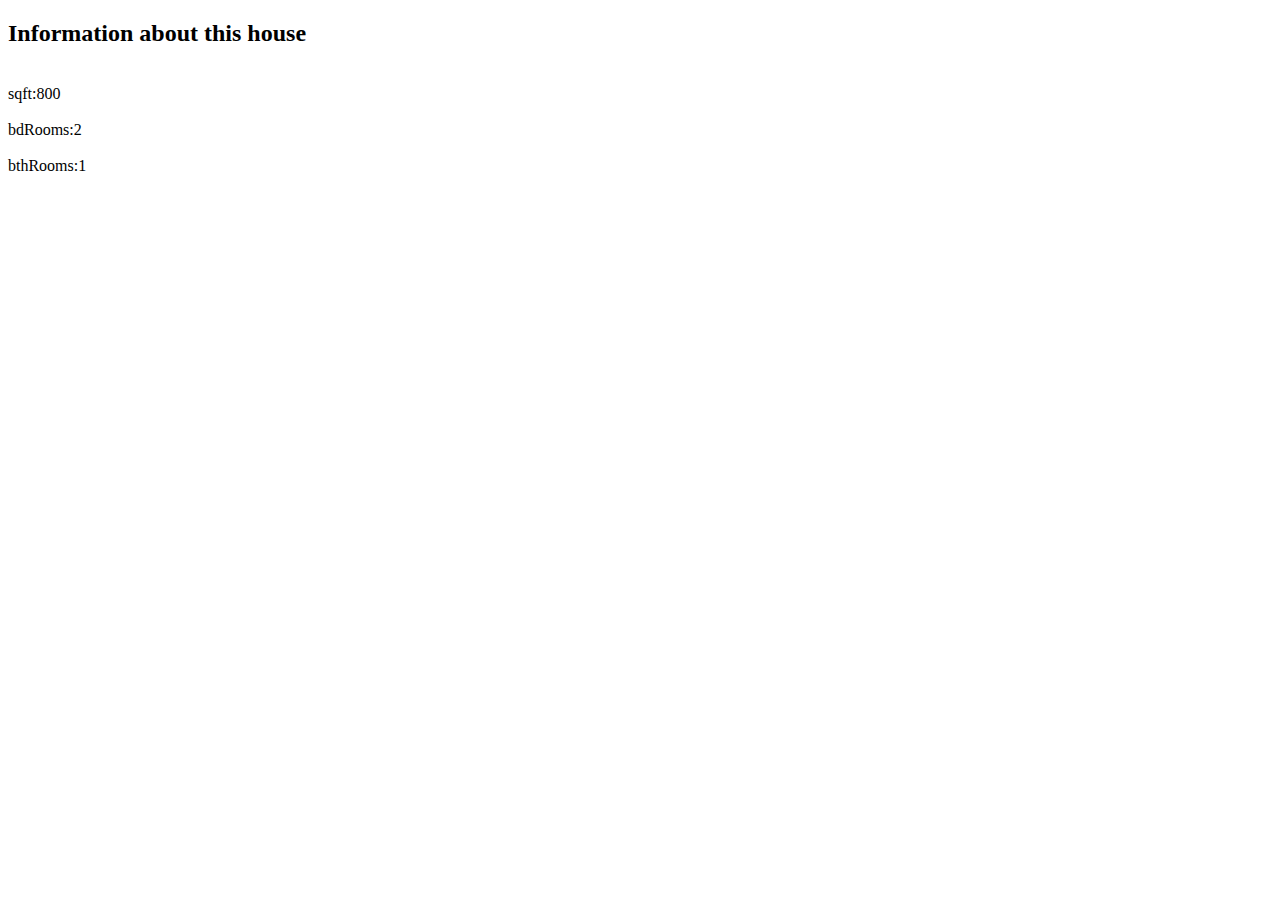
<file: ch_05_l5.2_using_for_in/index.html>
<!DOCTYPE html>
<html lang="en">
  <head>
    <meta charset="UTF-8" />
    <meta http-equip="X-UA-Compatible" content="IE=edge" />
    <meta name="viewport" content="width=device-width, initial-scale=1.0" />
    <title>House Details</title>
  </head>
  <body>
    <div id="root"></div>
    <script>
      const house = { sqft: 800, bdRooms: 2, bthRooms: 1 };
      let houseDetails = "<h2>Information about this house</h2>";
      for (let prop in house) {
        houseDetails = `${houseDetails}<br>${prop}:${house[prop]}<br>`;
        document.getElementById("root").innerHTML = houseDetails;
      }
    </script>
  </body>
</html>
</file>
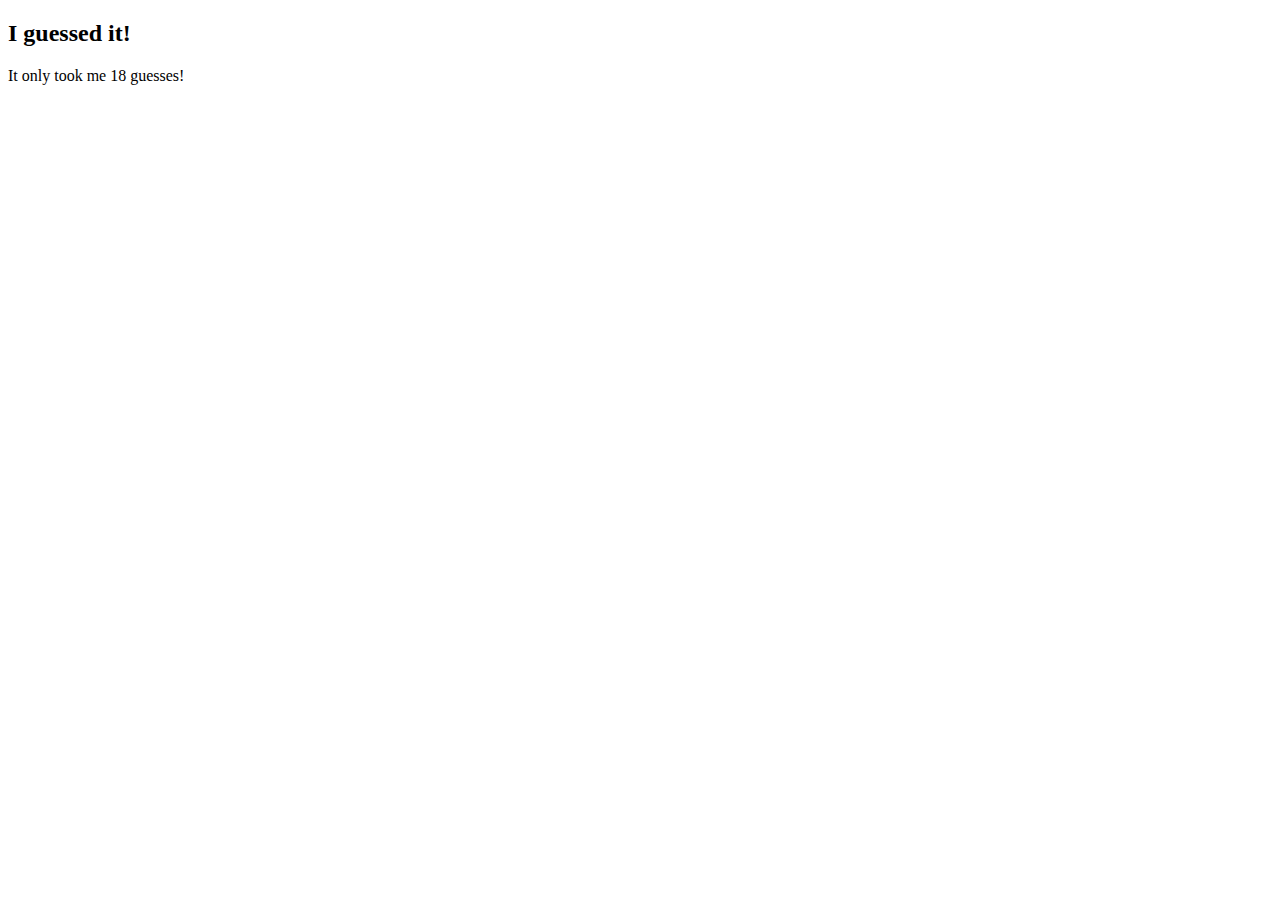
<file: ch_05_l5.3_random_number_guessing_game/index.html>
<!DOCTYPE html>
<html lang="en">
  <head>
    <meta charset="UTF-8" />
    <meta http-equip="X-UA-Compatible" content="IE=edge" />
    <meta name="viewport" content="width=device-width, initial-scale=1.0" />
    <title>Random Number with a While Loop</title>
  </head>
  <body>
    <div id="root"></div>
    <script>
      let guessNumber = 0;
      let numberToGuess = 71;
      let guess;
      while (guess != numberToGuess) {
        guess = Math.floor(Math.random() * 100);
        guessNumber++;
      }
      document.getElementById("root").innerHTML = `
    <h2>I guessed it!</h2>
    <p>It only took me ${guessNumber} guesses!</p>`;
    </script>
  </body>
</html>
</file>
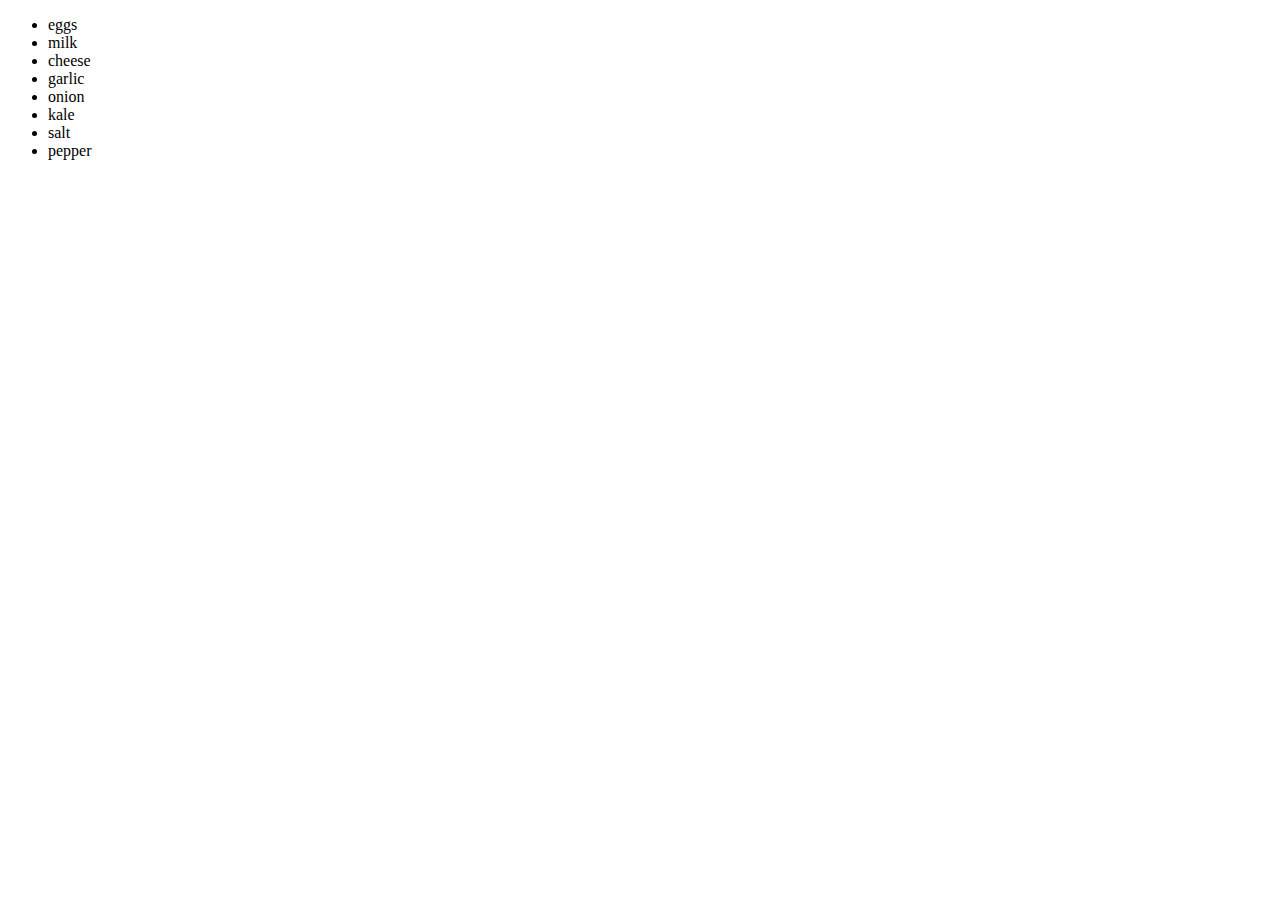
<file: ch_06_l6.1_generating_an_html_list_from_an_array/index.html>
<!DOCTYPE html>
<html lang="en">
  <head>
    <meta charset="UTF-8" />
    <meta name="viewport" content="width=device-width, initial-scale=1.0" />
    <title>Ingredients List</title>
  </head>
  <body>
    <ul id="ingredients"></ul>
    <script>
      const ingredients = [
        "eggs",
        "milk",
        "cheese",
        "garlic",
        "onion",
        "kale",
        "salt",
        "pepper",
      ];
      let listItems = ingredients
        .map((singleIngredients) => `<li>${singleIngredients}</li>`)
        .join("");
      document.getElementById("ingredients").innerHTML = listItems;
    </script>
  </body>
</html>
</file>
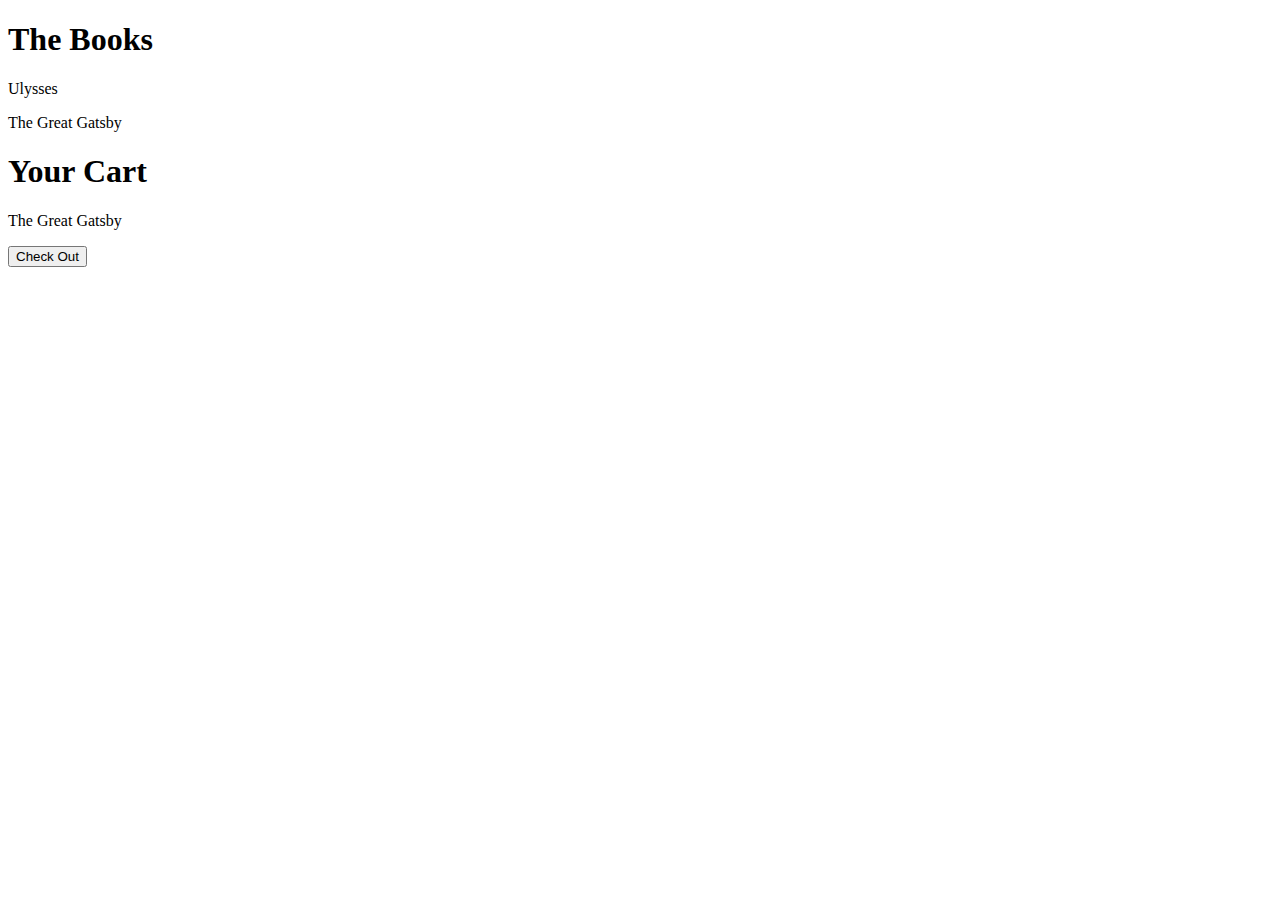
<file: ch_08_l8.17_displaying_the_bookstore_and_cart/index.html>
<!DOCTYPE html>
<html lang="en">
  <head>
    <meta charset="UTF-8" />
    <meta name="viewport" content="width=device-width, initial-scale=1.0" />
    <title>Amazing JavaScript Bookstore</title>
  </head>
  <body>
    <h1>The Books</h1>
    <div id="bookstore"></div>
    <h1>Your Cart</h1>
    <div id="cart"></div>

    <script>
      const bookstore = {
        books: ["Ulysses", "The Great Gatsby"],
        removeBook(title) {
          let newList = this.books.filter((book) => book != title);
          this.books = newList;
          this.displayBookstore();
        },
        displayBookstore() {
          const renderTarget = document.getElementById("bookstore");
          const bookList = this.books.map((book) => `<p>${book}</p>`);
          renderTarget.innerHTML = bookList.join("");

          shoppingCart.displayCart(this.removeBook.bind(this));
        },
      };

      const shoppingCart = {
        itemsInCart: ["The Great Gatsby"],
        handleClick(removeBook) {
          removeBook(this.itemInCart);
        },
        displayCart(clickHandler) {
          const renderTarget = document.getElementById("cart");
          const itemInCart = this.itemsInCart.map((item) => `<p>${item}</p>`);
          const checkoutButton = "<button id='checkout'>Check Out</button>";
          renderTarget.innerHTML = itemInCart.join("") + checkoutButton;
          document.getElementById("checkout");
          document.addEventListener("click", () =>
            this.handleClick(clickHandler)
          );
        },
      };

      bookstore.displayBookstore();
    </script>
  </body>
</html>
</file>
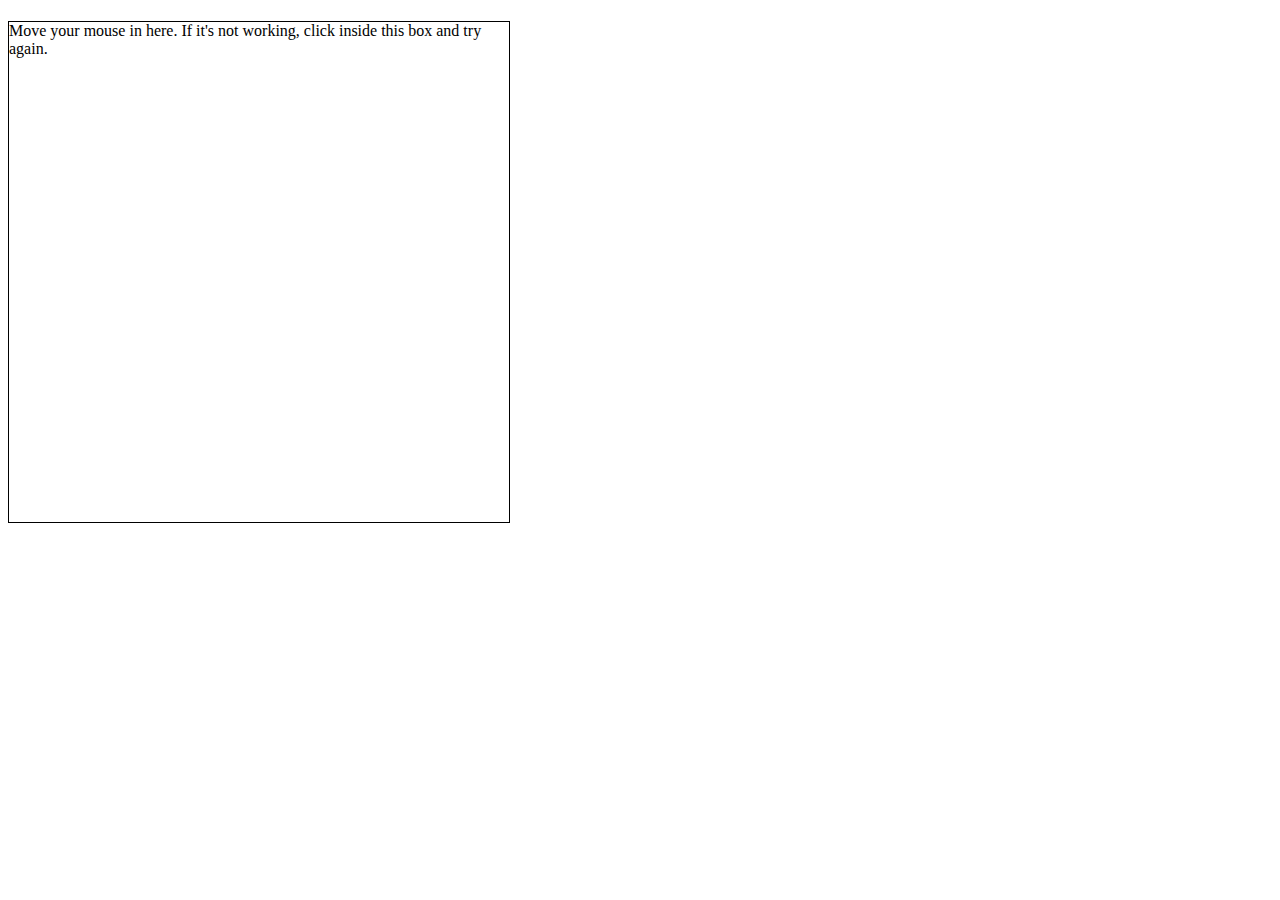
<file: ch_10_l10.1_setting_an_event_listener/index.html>
<!DOCTYPE html>
<html lang="en">
  <head>
    <meta charset="UTF-8" />
    <meta name="viewport" content="width=device-width, initial-scale=1.0" />
    <title>Mouse Tracking</title>
    <script>
      window.addEventListener("load", app);

      function app() {
        const trackingArea = document.getElementById("tracking-area");
        trackingArea.addEventListener("mousemove", onMouseMove);
        function onMouseMove(e) {
          setPosition({ x: e.offsetX, y: e.offsetY });
          console.log("event:", e);
        }
      }
      function setPosition(position) {
        const { x, y } = position;
        const positionElement = document.getElementById("current-position");
        positionElement.innerHTML = `x: ${x}; y: ${y}`;
      }
    </script>
    <style>
      #tracking-area {
        width: 500px;
        height: 500px;
        border: 1px solid black;
      }
    </style>
  </head>
  <body>
    <h1 id="current-position"></h1>
    <div id="tracking-area">
      Move your mouse in here. If it's not working, click inside this box and
      try again.
    </div>
  </body>
</html>
</file>
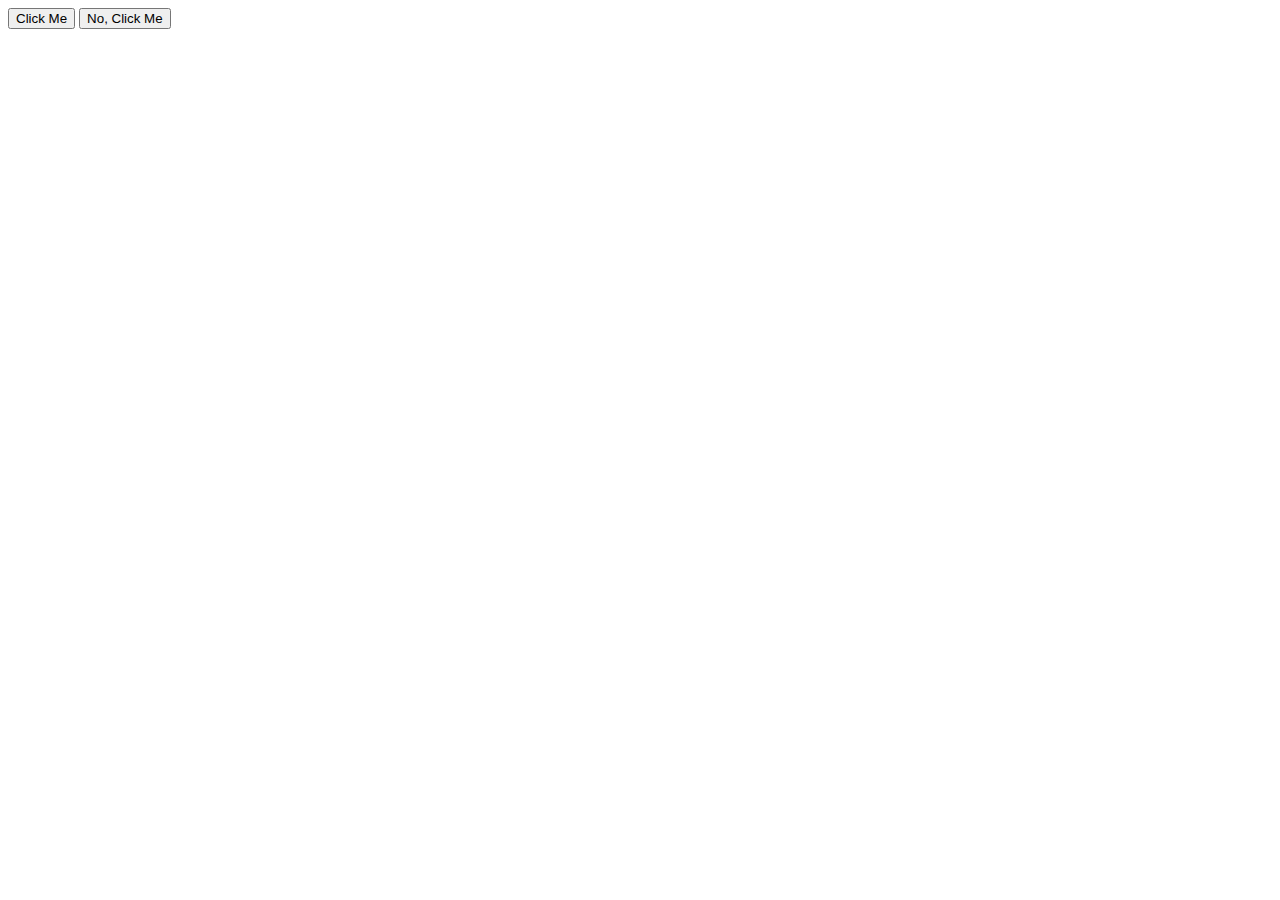
<file: ch_10_l10.2_using_event_bubbling_to_detect/index.html>
<!DOCTYPE html>
<html lang="en">
  <head>
    <meta charset="UTF-8" />
    <meta name="viewport" content="width=device-width, initial-scale=1.0" />
    <title>Using Bubbling</title>
  </head>
  <body>
    <div id="button-group">
      <button>Click Me</button>
      <button>No, Click Me</button>
    </div>
    <script>
      document
        .getElementById("button-group")
        .addEventListener("click", () => alert("clicked"));
    </script>
  </body>
</html>
</file>
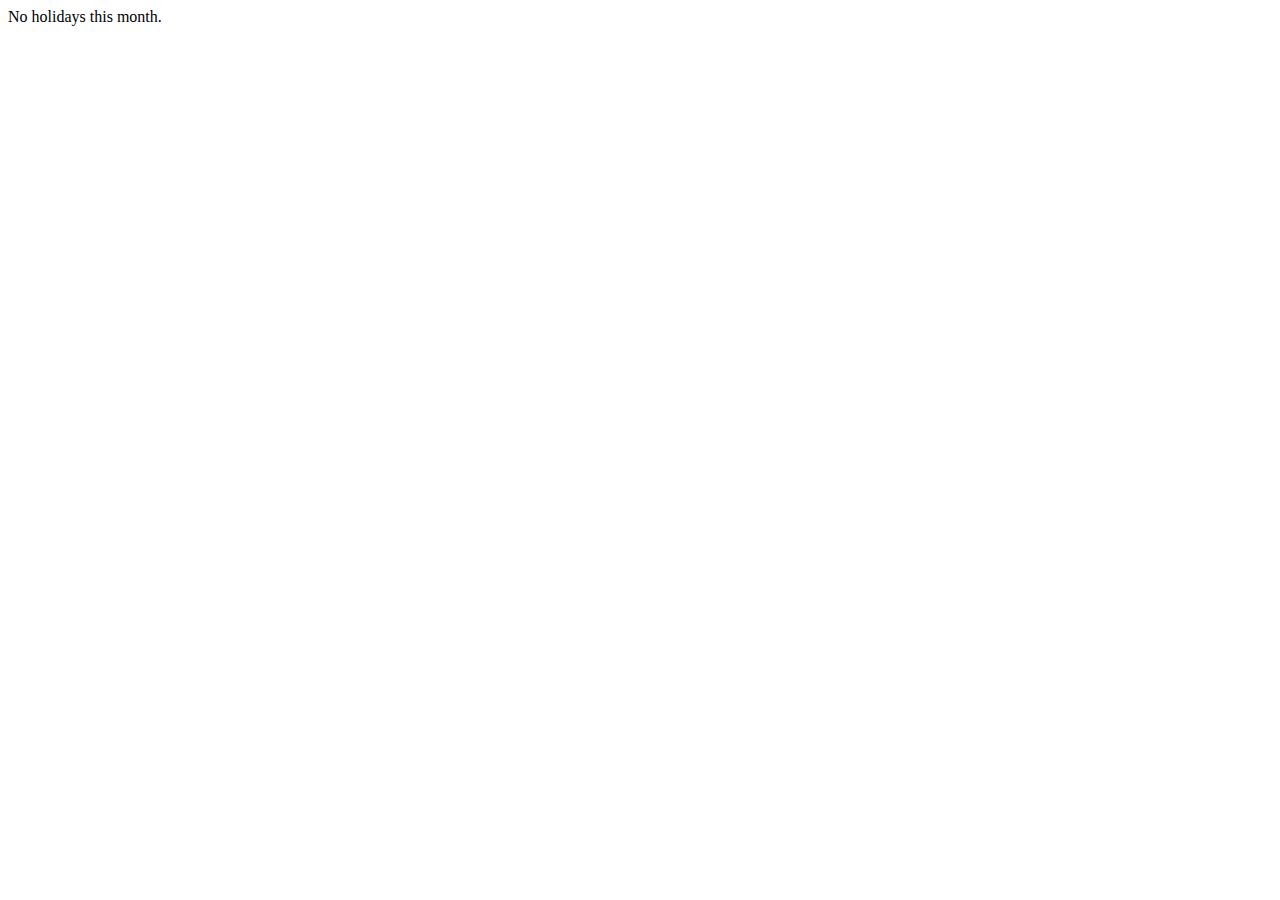
<file: ch_5_using_switch_statement/index.html>
<!DOCTYPE html>
<html lang="en">
  <head>
    <meta charset="UTF-8" />
    <meta name="viewport" content="width=device-width, initial-scale=1.0" />
    <title>Holiday Finder</title>
  </head>
  <body>
    <div id="message">put some message here</div>
    <script>
      const dt = new Date();
      const month = dt.getMonth();
      let msg;
      switch (month) {
        case 0:
          msg = "January 4 is National Spaghetti Day!";
          break;
        case 1:
          msg = "February 9 is National Pizza Day!";
          break;
        case 2:
          msg = "March 26 is National Spinach Day!";
          break;
        case 3:
          msg = "April 26 is National Pretzel Day!";
          break;
        default:
          msg = "No holidays this month.";
      }
      const el = document.getElementById("message");
      el.innerHTML = msg;
    </script>
  </body>
</html>
</file>
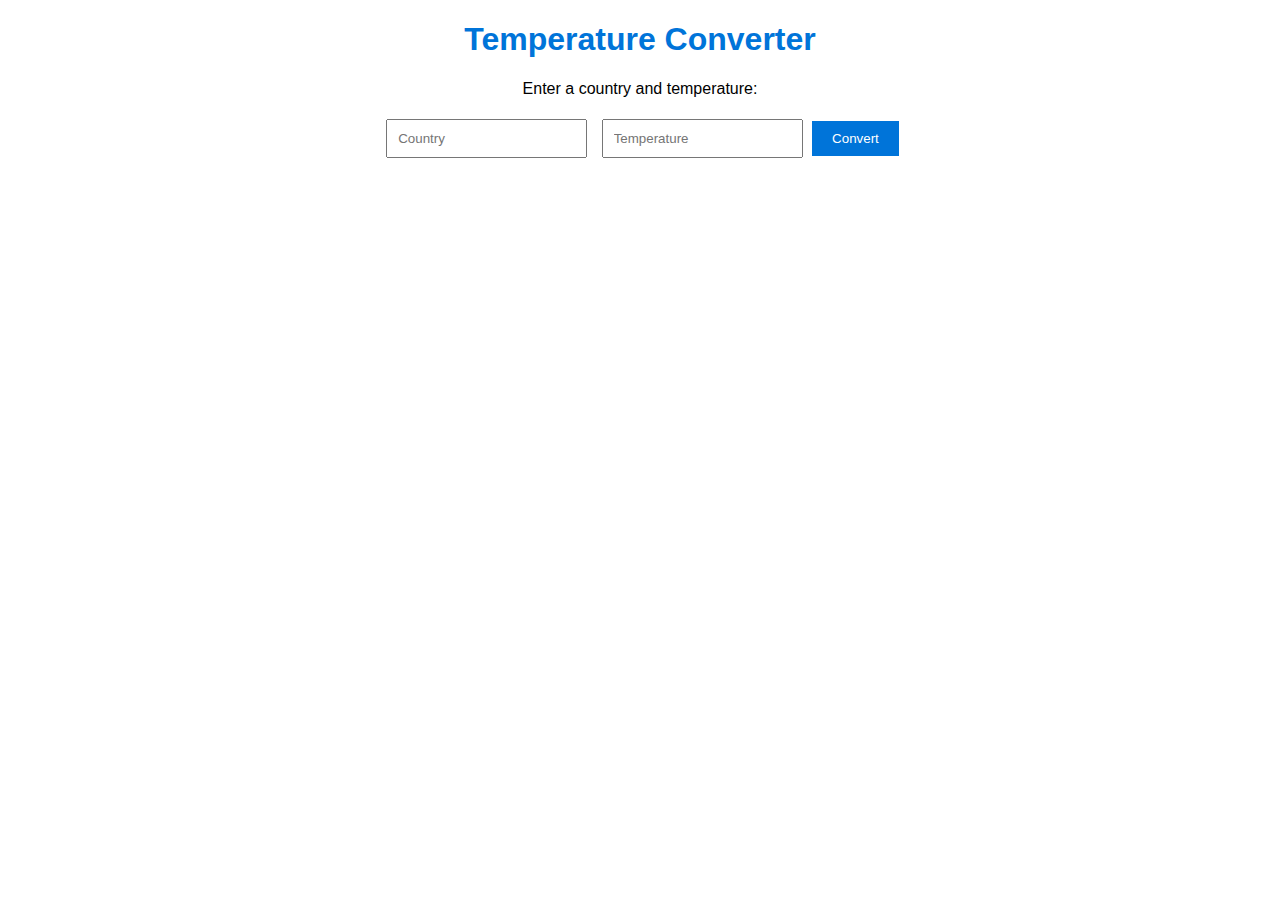
<file: Temperature_Converter/index.html>
<!DOCTYPE html>
<html>
  <head>
    <title>Temperature Converter</title>
    <link rel="stylesheet" type="text/css" href="styles.css" />
  </head>
  <body>
    <h1>Temperature Converter</h1>
    <p>Enter a country and temperature:</p>
    <input type="text" id="countryInput" placeholder="Country" />
    <input type="number" id="temperatureInput" placeholder="Temperature" />
    <button onclick="convertTemperature()">Convert</button>
    <p id="result"></p>
  </body>
  <script src="script.js"></script>
</html>
</file>
<file: Temperature_Converter/styles.css>
body {
  font-family: Arial, sans-serif;
  text-align: center;
}

h1 {
  color: #0074d9;
}

input {
  padding: 10px;
  margin: 5px;
}

button {
  background-color: #0074d9;
  color: #fff;
  padding: 10px 20px;
  border: none;
}
</file>
